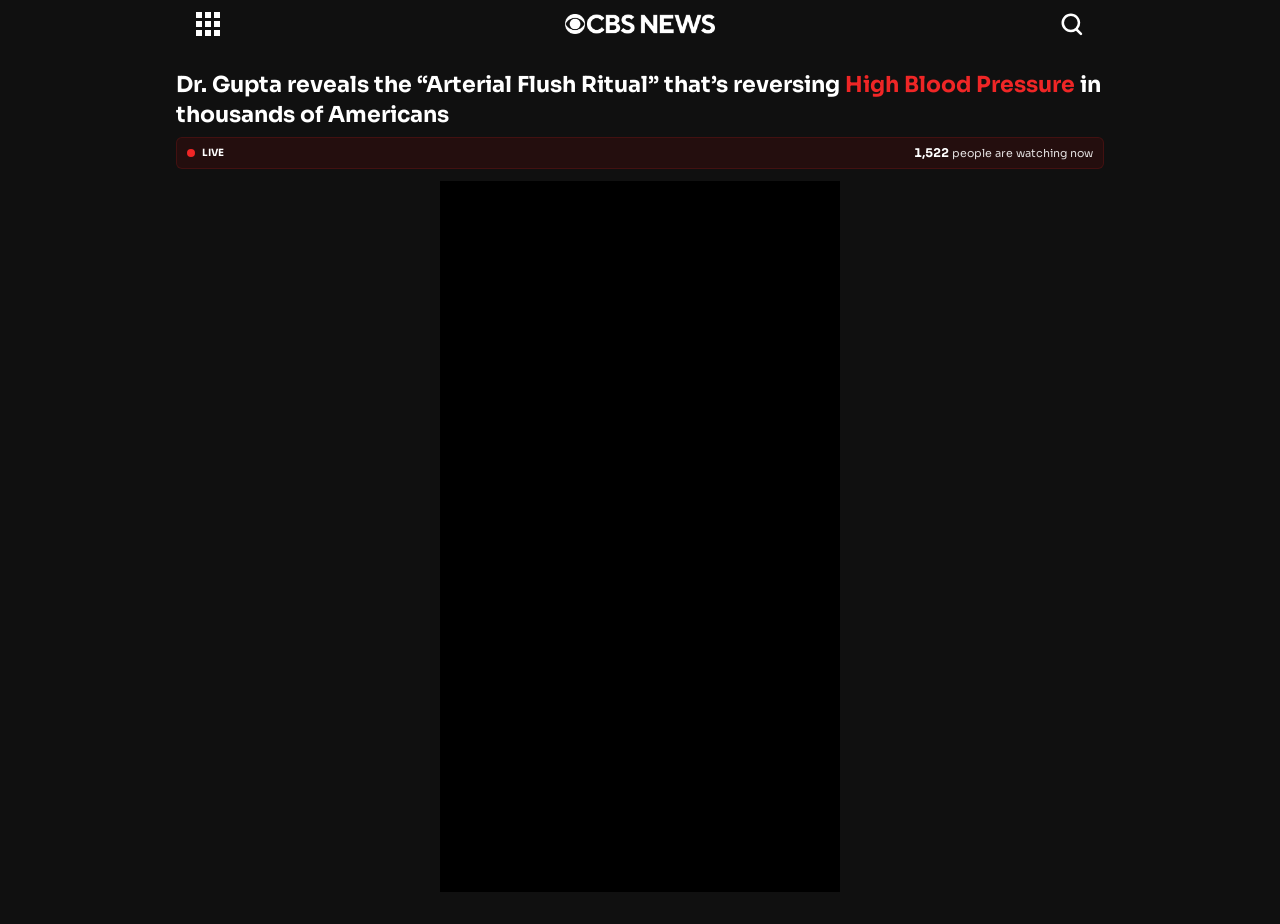
<file: cc/pv/ml02/index.html>
<!doctype html>
<html lang="en">
  <head>
    <title>CBS Breaking News</title>
    <meta name="description" content="CardioClear" />
    <meta name="keywords" content="blood pressure, cardio, heart health, natural, health" />
    <meta property="og:url" name="url" content="https://usecardioclear.com/cc/pv/ml02" />
    <meta property="og:image" name="image" content="https://usecardioclear.com/assets/main/img/social-share.webp" />
    <meta property="twitter:image" name="image" content="https://usecardioclear.com/assets/main/img/social-share.webp" />
    <meta name="viewport" content="width=device-width, initial-scale=1.0, maximum-scale=1.0" />
    <meta name="referrer" content="no-referrer" />
    <meta charset="utf-8" />
    <link rel="icon" href="../../../assets/favicon.ico" />

    <!-- Vturb Preload - SEU PLAYER -->
    <script>!function(i,n){i._plt=i._plt||(n&&n.timeOrigin?n.timeOrigin+n.now():Date.now())}(window,performance);</script>
    <link rel="preload" href="https://scripts.converteai.net/e9429240-f698-4e95-9f69-e87983993315/players/6aa2cb9c37a9f7c1d1b72346/v4/player.js" as="script">
    <link rel="preload" href="https://scripts.converteai.net/lib/js/smartplayer-wc/v4/smartplayer.js" as="script">
    <link rel="dns-prefetch" href="https://cdn.converteai.net">
    <link rel="dns-prefetch" href="https://scripts.converteai.net">
    <link rel="dns-prefetch" href="https://images.converteai.net">
    <link rel="dns-prefetch" href="https://license.vturb.com">

    <link rel="preconnect" href="https://fonts.googleapis.com" />
    <link rel="preconnect" href="https://fonts.gstatic.com" crossorigin />
    <link href="https://fonts.googleapis.com/css2?family=Space+Grotesk:wght@400;500;600;700&family=Sora:wght@300;400;500;600&display=swap" rel="stylesheet" />
    <link rel="stylesheet" type="text/css" href="../../../assets/pages/leads/l2ml01/css/style.css" />
    <link rel="stylesheet" type="text/css" href="../../../assets/pages/pv/ml02/css/style.css" />

    <script type="text/javascript" defer>const assetsPath = "../../../";</script>
    <script type="text/javascript" src="https://cdn.nlabs.cloud/assets/main/js/vturb.min.js" defer></script>
    <script type="text/javascript" src="https://cdn.nlabs.cloud/assets/main/js/trackcontrol.min.js" defer></script>
    <script type="text/javascript" src="https://assets.mycartpanda.com/cartx-ecomm-ui-assets/js/cpsales.js" defer></script>

    <script
      src="https://cdn.utmify.com.br/scripts/utms/latest.js"
      data-utmify-prevent-xcod-sck
      data-utmify-prevent-subids
      data-utmify-ignore-iframe
      data-utmify-is-cartpanda
      async
      defer
    ></script>

    <script>
      (function (w, d, s, l, i) {
        w[l] = w[l] || [];
        w[l].push({ "gtm.start": new Date().getTime(), event: "gtm.js" });
        var f = d.getElementsByTagName(s)[0],
          j = d.createElement(s),
          dl = l != "dataLayer" ? "&l=" + l : "";
        j.async = true;
        j.src = "https://www.googletagmanager.com/gtm.js?id=" + i + dl;
        f.parentNode.insertBefore(j, f);
      })(window, document, "script", "dataLayer", "GTM-KT8RZDFJ");
    </script>
  </head>

  <body id="vsl" class="cartpanda lead-cbs lead-cbs--nobottles" data-funnel="ccpvml02">
    <noscript><iframe src="https://www.googletagmanager.com/ns.html?id=GTM-KT8RZDFJ" height="0" width="0" style="display: none; visibility: hidden"></iframe></noscript>

    <div class="page-container">
      <header class="cbs-header">
        <svg viewBox="0 0 32 32" aria-hidden="true"><path d="M0 0h8v8H0V0zm0 12h8v8H0v-8zm0 12h8v8H0v-8zM12 0h8v8h-8V0zm0 12h8v8h-8v-8zm0 12h8v8h-8v-8zM24 0h8v8h-8V0zm0 12h8v8h-8v-8zm0 12h8v8h-8v-8z"></path></svg>
        <div class="cbs-logo"><img src="../../../assets/pages/leads/l2ml01/img/cbs-news.png" alt="CBS News" /></div>
        <svg viewBox="0 0 32 32" aria-hidden="true"><path fill-rule="evenodd" d="M14.484 26.967C7.589 26.967 2 21.378 2 14.484 2 7.589 7.59 2 14.484 2s12.483 5.59 12.483 12.484a12.44 12.44 0 0 1-3.136 8.275l5.261 5.261a1.684 1.684 0 1 1-2.38 2.381l-5.44-5.439a12.429 12.429 0 0 1-6.788 2.005zm0-3.367a9.116 9.116 0 1 0 0-18.233 9.116 9.116 0 0 0 0 18.233z"></path></svg>
      </header>

      <main class="content-wrap">
        <div class="headline-block">
          <h1>Dr. Gupta reveals the &ldquo;Arterial Flush Ritual&rdquo; that&rsquo;s reversing <span class="hl">High Blood Pressure</span> in thousands of Americans</h1>
        </div>

        <div class="live-viewers" data-live-viewers>
          <div class="live-viewers__status">
            <span class="live-viewers__dot" aria-hidden="true"></span>
            <span>LIVE</span>
          </div>
          <p class="live-viewers__copy">
            <strong data-live-viewers-count aria-live="polite">728</strong>
            people are watching now
          </p>
        </div>

        <div class="video_vturb" id="video" data-vdelay="3185">
          <vturb-smartplayer id="vid-6aa2cb9c37a9f7c1d1b72346" style="display: block; margin: 0 auto; width: 100%; max-width: 400px;"><div class="vturb-player-placeholder" style="position: relative; width: 100%; padding: 177.77777777777777% 0 0; z-index: 0; background-color: black;"></div></vturb-smartplayer> <script type="text/javascript"> var s=document.createElement("script"); s.src="https://scripts.converteai.net/e9429240-f698-4e95-9f69-e87983993315/players/6aa2cb9c37a9f7c1d1b72346/v4/player.js", s.async=!0,document.head.appendChild(s); </script>
        </div>

        <div id="checkout-container" class="esconder" style="display: none">
          <section class="cta-block" aria-label="Get CardioClear">
            <a class="cta-block__button buylink" href="https://cc.cardioflush.com/dtcv1-whop/checkout.php?hid=b2lkPW9mZl82NTA0NzEzJmFpZD1hZmYxMjYzNjIxJnVpZD1ibF84MzUyOTA5&affid=aff1263621" title="6 Bottles">
              <span>GET 3 FREE BOTTLES NOW!</span>
            </a>

            <p class="cta-block__stock">
              <span class="cta-block__stock-dot" aria-hidden="true"></span>
              Only <strong data-offers-left aria-live="polite">88</strong> spots left!
            </p>
          </section>
        </div>
      </main>
    </div>

    <script>
      (function () {
        var root = document.querySelector("[data-live-viewers]");
        var counter = root && root.querySelector("[data-live-viewers-count]");
        if (!counter) return;

        var count = 1077 + Math.floor(Math.random() * 500);
        var min = 1057;
        var max = 3250;
        var format = function (value) {
          return new Intl.NumberFormat("en-US").format(value);
        };

        var tick = function () {
          var direction = Math.random() > 0.45 ? 1 : -1;
          var step = 1 + Math.floor(Math.random() * 9);
          count = Math.min(max, Math.max(min, count + direction * step));
          counter.textContent = format(count);
          counter.classList.remove("is-changing");
          void counter.offsetWidth;
          counter.classList.add("is-changing");
          window.setTimeout(tick, 2200 + Math.random() * 2600);
        };

        counter.textContent = format(count);
        window.setTimeout(tick, 1800);
      })();
    </script>

    <script>
      /* The 9:16 player is taller than what fits under the headline on a phone,
         so the tap that starts the video also scrolls it into frame. Only the
         first tap does this — later taps are pause/resume and jumping the page
         around then would be hostile.

         The vturb player swallows the tap (stopPropagation), so a listener on
         the container never fires; document-level capture runs before the
         player's own handler and sees the tap regardless. The scroll must not
         start until the finger is off the screen — iOS treats a page that
         moves mid-touch as a scroll gesture and doubles up the player toggle
         (play, then pause) — so it waits for pointerup/touchend plus a beat
         for the player's DOM swap (thumbnail → video). */
      (function () {
        var video = document.querySelector(".video_vturb");
        if (!video) return;

        var framed = false;
        var scroll = function () {
          window.removeEventListener("pointerup", scroll, true);
          window.removeEventListener("touchend", scroll, true);
          window.setTimeout(function () {
            video.scrollIntoView({ behavior: "smooth", block: "center" });
          }, 350);
        };

        var frame = function (e) {
          if (framed) return;
          var path = e.composedPath ? e.composedPath() : [];
          if (path.indexOf(video) === -1 && !video.contains(e.target)) return;
          framed = true;
          window.addEventListener("pointerup", scroll, true);
          window.addEventListener("touchend", scroll, true);
        };

        document.addEventListener("pointerdown", frame, true);
        document.addEventListener("touchstart", frame, true);
      })();
    </script>

    <script>
      /* Pitch reveal: the moment vturb.min.js unhides the offer, the page drops
         the headline block below it and the stock counter starts running, so
         the CTA is the only thing left on screen. */
      (function () {
        var offer = document.getElementById("checkout-container");
        if (!offer) return;

        var counter = offer.querySelector("[data-offers-left]");
        var START = 88;
        var FLOOR = 6;
        var storeKey = "ccpvml02_offers_left_v2";

        var read = function () {
          try {
            var stored = parseInt(window.sessionStorage.getItem(storeKey), 10);
            if (stored >= FLOOR && stored <= START) return stored;
          } catch (e) {}
          return START;
        };

        var write = function (value) {
          try {
            window.sessionStorage.setItem(storeKey, value);
          } catch (e) {}
        };

        var left = read();
        if (counter) counter.textContent = left;

        /* Stock moves fast while there is plenty of it and then stalls: below 16
           the wait grows with every unit sold, so the number crawls toward the
           floor instead of running out during the pitch. */
        var STALL_FROM = 16;
        var nextDelay = function () {
          var base;
          if (left > 30) base = 2500;
          else if (left > STALL_FROM) base = 4500;
          else base = 18000 + (STALL_FROM - left) * 9000;
          return base + Math.random() * base * 0.8;
        };

        var tick = function () {
          if (left <= FLOOR) return;
          var step = left > 45 && Math.random() < 0.2 ? 2 : 1;
          left = Math.max(FLOOR, left - step);
          write(left);
          if (counter) {
            counter.textContent = left;
            /* Removing and re-adding the class in one go is not enough to replay
               an animation — the style change has to be flushed in between, so
               each removal is followed by a forced reflow. */
            counter.classList.remove("is-dropping");
            void counter.offsetWidth;
            counter.classList.add("is-dropping");
          }
          window.setTimeout(tick, nextDelay());
        };

        var started = false;
        var start = function () {
          if (started) return;
          started = true;
          document.body.classList.add("is-revealed");
          /* The headline is gone and the player just shrank, so the top of the
             page is now video + CTA — scroll there so both are on screen. */
          window.setTimeout(function () {
            window.scrollTo({ top: 0, behavior: "smooth" });
          }, 600);
          window.setTimeout(tick, nextDelay());
        };

        var isVisible = function () {
          return window.getComputedStyle(offer).display !== "none";
        };

        if (isVisible()) {
          start();
        } else if (window.MutationObserver) {
          var observer = new MutationObserver(function () {
            if (!isVisible()) return;
            observer.disconnect();
            start();
          });
          observer.observe(offer, { attributes: true, attributeFilter: ["style", "class"] });
        }
      })();
    </script>
  </body>
</html>
</file>
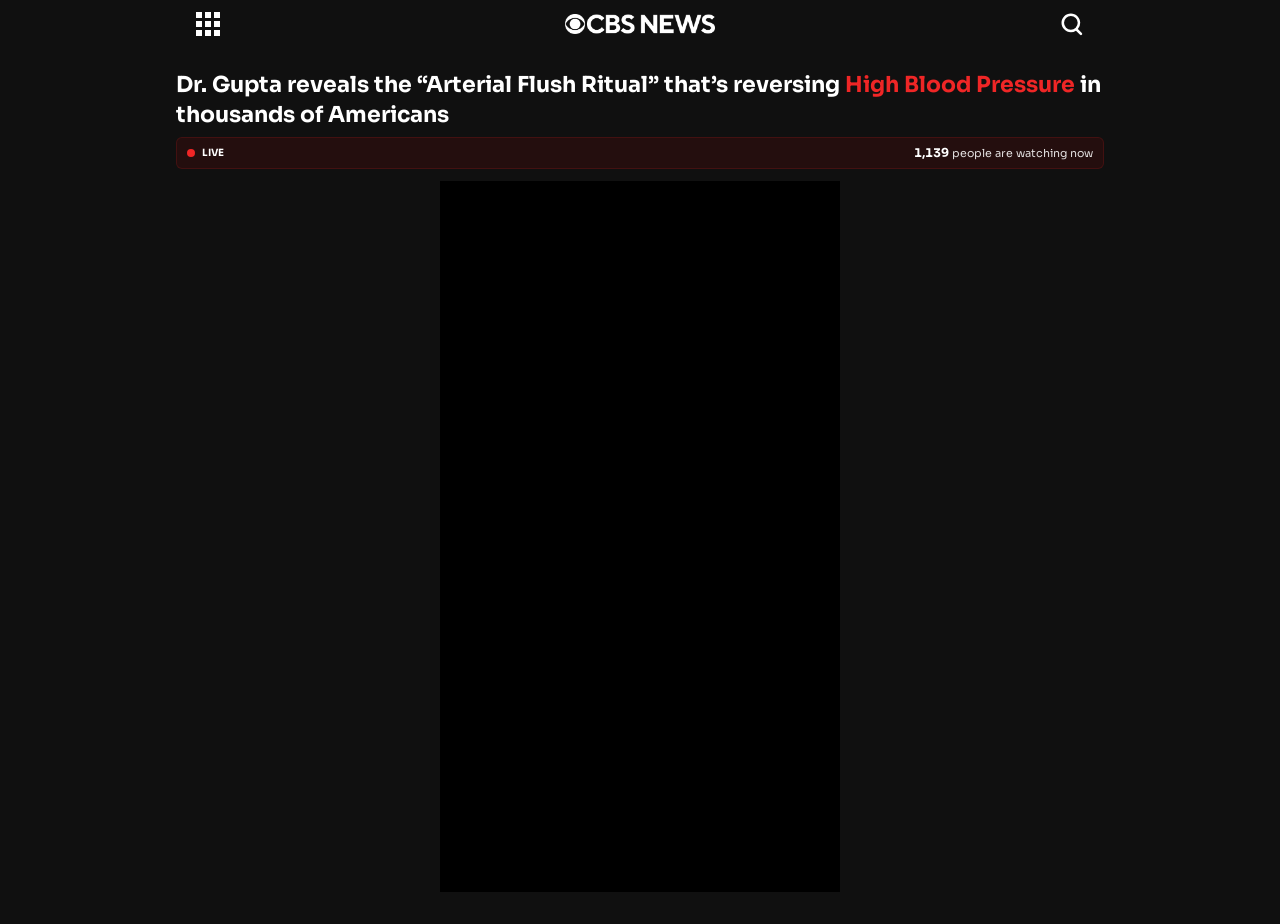
<file: cc/pv/ml03/index.html>
<!doctype html>
<html lang="en">
  <head>
    <title>CBS Breaking News</title>
    <meta name="description" content="CardioClear" />
    <meta name="keywords" content="blood pressure, cardio, heart health, natural, health" />
    <meta property="og:url" name="url" content="https://usecardioclear.com/cc/pv/ml02" />
    <meta property="og:image" name="image" content="https://usecardioclear.com/assets/main/img/social-share.webp" />
    <meta property="twitter:image" name="image" content="https://usecardioclear.com/assets/main/img/social-share.webp" />
    <meta name="viewport" content="width=device-width, initial-scale=1.0, maximum-scale=1.0" />
    <meta name="referrer" content="no-referrer" />
    <meta charset="utf-8" />
    <link rel="icon" href="../../../assets/favicon.ico" />

    <!-- Vturb Preload - LEAD 2 PLAYER -->
    <script>!function(i,n){i._plt=i._plt||(n&&n.timeOrigin?n.timeOrigin+n.now():Date.now())}(window,performance);</script>
    <link rel="preload" href="https://scripts.converteai.net/e9429240-f698-4e95-9f69-e87983993315/players/6aa2cc46da5c33d73f9d3006/v4/player.js" as="script">
    <link rel="preload" href="https://scripts.converteai.net/lib/js/smartplayer-wc/v4/smartplayer.js" as="script">
    <link rel="dns-prefetch" href="https://cdn.converteai.net">
    <link rel="dns-prefetch" href="https://scripts.converteai.net">
    <link rel="dns-prefetch" href="https://images.converteai.net">
    <link rel="dns-prefetch" href="https://license.vturb.com">

    <link rel="preconnect" href="https://fonts.googleapis.com" />
    <link rel="preconnect" href="https://fonts.gstatic.com" crossorigin />
    <link href="https://fonts.googleapis.com/css2?family=Space+Grotesk:wght@400;500;600;700&family=Sora:wght@300;400;500;600&display=swap" rel="stylesheet" />
    <link rel="stylesheet" type="text/css" href="../../../assets/pages/leads/l2ml01/css/style.css" />
    <link rel="stylesheet" type="text/css" href="../../../assets/pages/pv/ml02/css/style.css" />

    <script type="text/javascript" defer>const assetsPath = "../../../";</script>
    <script type="text/javascript" src="https://cdn.nlabs.cloud/assets/main/js/vturb.min.js" defer></script>
    <script type="text/javascript" src="https://cdn.nlabs.cloud/assets/main/js/trackcontrol.min.js" defer></script>
    <script type="text/javascript" src="https://assets.mycartpanda.com/cartx-ecomm-ui-assets/js/cpsales.js" defer></script>

    <script
      src="https://cdn.utmify.com.br/scripts/utms/latest.js"
      data-utmify-prevent-xcod-sck
      data-utmify-prevent-subids
      data-utmify-ignore-iframe
      data-utmify-is-cartpanda
      async
      defer
    ></script>

    <script>
      (function (w, d, s, l, i) {
        w[l] = w[l] || [];
        w[l].push({ "gtm.start": new Date().getTime(), event: "gtm.js" });
        var f = d.getElementsByTagName(s)[0],
          j = d.createElement(s),
          dl = l != "dataLayer" ? "&l=" + l : "";
        j.async = true;
        j.src = "https://www.googletagmanager.com/gtm.js?id=" + i + dl;
        f.parentNode.insertBefore(j, f);
      })(window, document, "script", "dataLayer", "GTM-KT8RZDFJ");
    </script>
  </head>

  <body id="vsl" class="cartpanda lead-cbs lead-cbs--nobottles" data-funnel="ccpvml02">
    <noscript><iframe src="https://www.googletagmanager.com/ns.html?id=GTM-KT8RZDFJ" height="0" width="0" style="display: none; visibility: hidden"></iframe></noscript>

    <div class="page-container">
      <header class="cbs-header">
        <svg viewBox="0 0 32 32" aria-hidden="true"><path d="M0 0h8v8H0V0zm0 12h8v8H0v-8zm0 12h8v8H0v-8zM12 0h8v8h-8V0zm0 12h8v8h-8v-8zm0 12h8v8h-8v-8zM24 0h8v8h-8V0zm0 12h8v8h-8v-8zm0 12h8v8h-8v-8z"></path></svg>
        <div class="cbs-logo"><img src="../../../assets/pages/leads/l2ml01/img/cbs-news.png" alt="CBS News" /></div>
        <svg viewBox="0 0 32 32" aria-hidden="true"><path fill-rule="evenodd" d="M14.484 26.967C7.589 26.967 2 21.378 2 14.484 2 7.589 7.59 2 14.484 2s12.483 5.59 12.483 12.484a12.44 12.44 0 0 1-3.136 8.275l5.261 5.261a1.684 1.684 0 1 1-2.38 2.381l-5.44-5.439a12.429 12.429 0 0 1-6.788 2.005zm0-3.367a9.116 9.116 0 1 0 0-18.233 9.116 9.116 0 0 0 0 18.233z"></path></svg>
      </header>

      <main class="content-wrap">
        <div class="headline-block">
          <h1>Dr. Gupta reveals the &ldquo;Arterial Flush Ritual&rdquo; that&rsquo;s reversing <span class="hl">High Blood Pressure</span> in thousands of Americans</h1>
        </div>

        <div class="live-viewers" data-live-viewers>
          <div class="live-viewers__status">
            <span class="live-viewers__dot" aria-hidden="true"></span>
            <span>LIVE</span>
          </div>
          <p class="live-viewers__copy">
            <strong data-live-viewers-count aria-live="polite">728</strong>
            people are watching now
          </p>
        </div>

        <div class="video_vturb" id="video" data-vdelay="3330">
          <vturb-smartplayer id="vid-6aa2cc46da5c33d73f9d3006" style="display: block; margin: 0 auto; width: 100%; max-width: 400px;"><div class="vturb-player-placeholder" style="position: relative; width: 100%; padding: 177.77777777777777% 0 0; z-index: 0; background-color: black;"></div></vturb-smartplayer> <script type="text/javascript"> var s=document.createElement("script"); s.src="https://scripts.converteai.net/e9429240-f698-4e95-9f69-e87983993315/players/6aa2cc46da5c33d73f9d3006/v4/player.js", s.async=!0,document.head.appendChild(s); </script>
        </div>

        <div id="checkout-container" class="esconder" style="display: none">
          <section class="cta-block" aria-label="Get CardioClear">
            <a class="cta-block__button buylink" href="https://cc.cardioflush.com/dtcv1-whop/checkout.php?hid=b2lkPW9mZl82NTA0NzEzJmFpZD1hZmYxMjYzNjIxJnVpZD1ibF84MzUyOTA5&affid=aff1263621" title="6 Bottles">
              <span>GET 3 FREE BOTTLES NOW!</span>
            </a>

            <p class="cta-block__stock">
              <span class="cta-block__stock-dot" aria-hidden="true"></span>
              Only <strong data-offers-left aria-live="polite">88</strong> spots left!
            </p>
          </section>
        </div>
      </main>
    </div>

    <script>
      (function () {
        var root = document.querySelector("[data-live-viewers]");
        var counter = root && root.querySelector("[data-live-viewers-count]");
        if (!counter) return;

        var count = 1077 + Math.floor(Math.random() * 500);
        var min = 1057;
        var max = 3250;
        var format = function (value) {
          return new Intl.NumberFormat("en-US").format(value);
        };

        var tick = function () {
          var direction = Math.random() > 0.45 ? 1 : -1;
          var step = 1 + Math.floor(Math.random() * 9);
          count = Math.min(max, Math.max(min, count + direction * step));
          counter.textContent = format(count);
          counter.classList.remove("is-changing");
          void counter.offsetWidth;
          counter.classList.add("is-changing");
          window.setTimeout(tick, 2200 + Math.random() * 2600);
        };

        counter.textContent = format(count);
        window.setTimeout(tick, 1800);
      })();
    </script>

    <script>
      /* The 9:16 player is taller than what fits under the headline on a phone,
         so the tap that starts the video also scrolls it into frame. Only the
         first tap does this — later taps are pause/resume and jumping the page
         around then would be hostile.

         The vturb player swallows the tap (stopPropagation), so a listener on
         the container never fires; document-level capture runs before the
         player's own handler and sees the tap regardless. The scroll must not
         start until the finger is off the screen — iOS treats a page that
         moves mid-touch as a scroll gesture and doubles up the player toggle
         (play, then pause) — so it waits for pointerup/touchend plus a beat
         for the player's DOM swap (thumbnail → video). */
      (function () {
        var video = document.querySelector(".video_vturb");
        if (!video) return;

        var framed = false;
        var scroll = function () {
          window.removeEventListener("pointerup", scroll, true);
          window.removeEventListener("touchend", scroll, true);
          window.setTimeout(function () {
            video.scrollIntoView({ behavior: "smooth", block: "center" });
          }, 350);
        };

        var frame = function (e) {
          if (framed) return;
          var path = e.composedPath ? e.composedPath() : [];
          if (path.indexOf(video) === -1 && !video.contains(e.target)) return;
          framed = true;
          window.addEventListener("pointerup", scroll, true);
          window.addEventListener("touchend", scroll, true);
        };

        document.addEventListener("pointerdown", frame, true);
        document.addEventListener("touchstart", frame, true);
      })();
    </script>

    <script>
      /* Pitch reveal: the moment vturb.min.js unhides the offer, the page drops
         the headline block below it and the stock counter starts running, so
         the CTA is the only thing left on screen. */
      (function () {
        var offer = document.getElementById("checkout-container");
        if (!offer) return;

        var counter = offer.querySelector("[data-offers-left]");
        var START = 88;
        var FLOOR = 6;
        var storeKey = "ccpvml02_offers_left_v2";

        var read = function () {
          try {
            var stored = parseInt(window.sessionStorage.getItem(storeKey), 10);
            if (stored >= FLOOR && stored <= START) return stored;
          } catch (e) {}
          return START;
        };

        var write = function (value) {
          try {
            window.sessionStorage.setItem(storeKey, value);
          } catch (e) {}
        };

        var left = read();
        if (counter) counter.textContent = left;

        /* Stock moves fast while there is plenty of it and then stalls: below 16
           the wait grows with every unit sold, so the number crawls toward the
           floor instead of running out during the pitch. */
        var STALL_FROM = 16;
        var nextDelay = function () {
          var base;
          if (left > 30) base = 2500;
          else if (left > STALL_FROM) base = 4500;
          else base = 18000 + (STALL_FROM - left) * 9000;
          return base + Math.random() * base * 0.8;
        };

        var tick = function () {
          if (left <= FLOOR) return;
          var step = left > 45 && Math.random() < 0.2 ? 2 : 1;
          left = Math.max(FLOOR, left - step);
          write(left);
          if (counter) {
            counter.textContent = left;
            /* Removing and re-adding the class in one go is not enough to replay
               an animation — the style change has to be flushed in between, so
               each removal is followed by a forced reflow. */
            counter.classList.remove("is-dropping");
            void counter.offsetWidth;
            counter.classList.add("is-dropping");
          }
          window.setTimeout(tick, nextDelay());
        };

        var started = false;
        var start = function () {
          if (started) return;
          started = true;
          document.body.classList.add("is-revealed");
          /* The headline is gone and the player just shrank, so the top of the
             page is now video + CTA — scroll there so both are on screen. */
          window.setTimeout(function () {
            window.scrollTo({ top: 0, behavior: "smooth" });
          }, 600);
          window.setTimeout(tick, nextDelay());
        };

        var isVisible = function () {
          return window.getComputedStyle(offer).display !== "none";
        };

        if (isVisible()) {
          start();
        } else if (window.MutationObserver) {
          var observer = new MutationObserver(function () {
            if (!isVisible()) return;
            observer.disconnect();
            start();
          });
          observer.observe(offer, { attributes: true, attributeFilter: ["style", "class"] });
        }
      })();
    </script>
  </body>
</html>
</file>
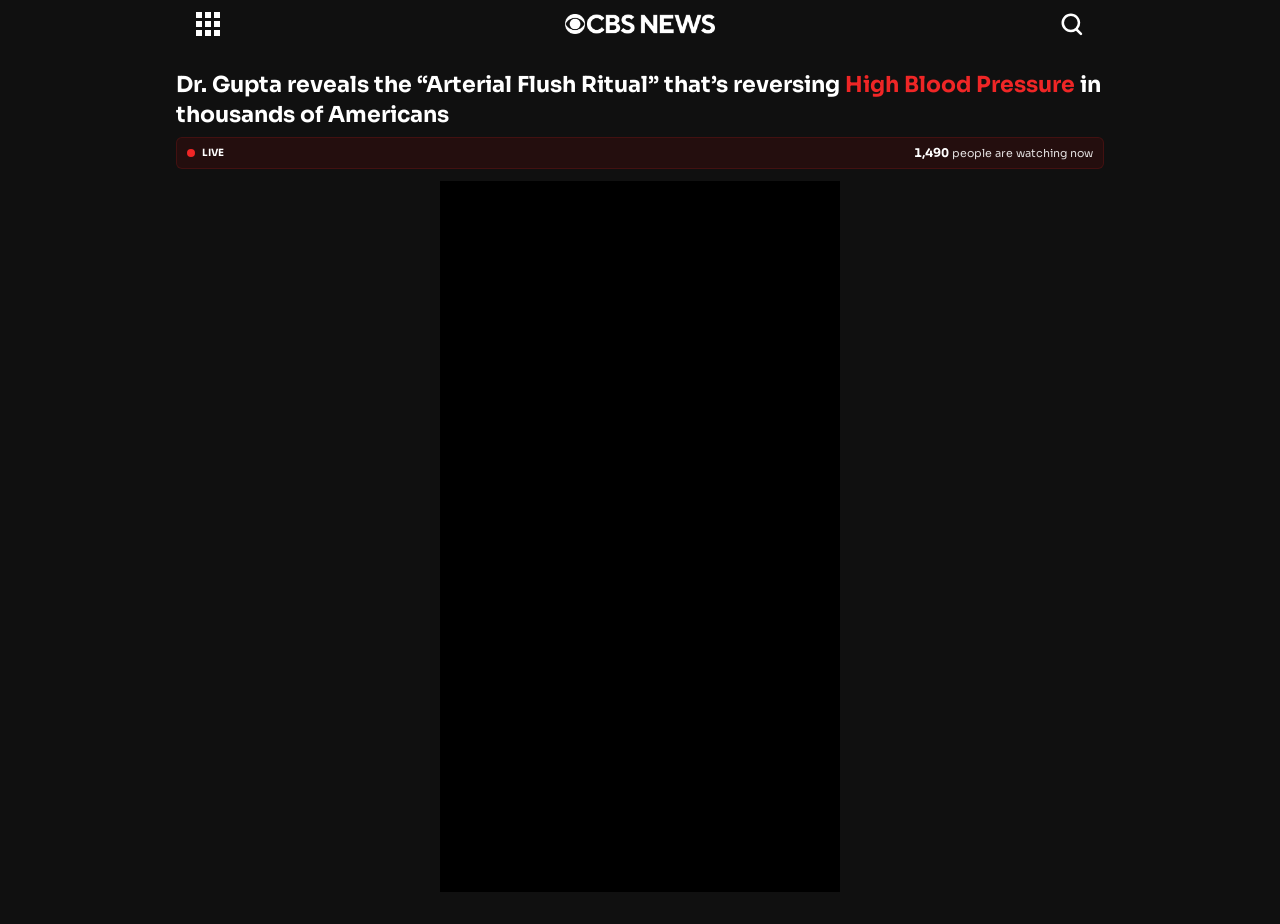
<file: cc/pv/ml04/index.html>
<!doctype html>
<html lang="en">
  <head>
    <title>CBS Breaking News</title>
    <meta name="description" content="CardioClear" />
    <meta name="keywords" content="blood pressure, cardio, heart health, natural, health" />
    <meta property="og:url" name="url" content="https://usecardioclear.com/cc/pv/ml02" />
    <meta property="og:image" name="image" content="https://usecardioclear.com/assets/main/img/social-share.webp" />
    <meta property="twitter:image" name="image" content="https://usecardioclear.com/assets/main/img/social-share.webp" />
    <meta name="viewport" content="width=device-width, initial-scale=1.0, maximum-scale=1.0" />
    <meta name="referrer" content="no-referrer" />
    <meta charset="utf-8" />
    <link rel="icon" href="../../../assets/favicon.ico" />

    <!-- Vturb Preload - LEAD 4 PLAYER -->
    <script>!function(i,n){i._plt=i._plt||(n&&n.timeOrigin?n.timeOrigin+n.now():Date.now())}(window,performance);</script>
    <link rel="preload" href="https://scripts.converteai.net/e9429240-f698-4e95-9f69-e87983993315/players/6aa2cc9a0fe60ed6f24cecf1/v4/player.js" as="script">
    <link rel="preload" href="https://scripts.converteai.net/lib/js/smartplayer-wc/v4/smartplayer.js" as="script">
    <link rel="dns-prefetch" href="https://cdn.converteai.net">
    <link rel="dns-prefetch" href="https://scripts.converteai.net">
    <link rel="dns-prefetch" href="https://images.converteai.net">
    <link rel="dns-prefetch" href="https://license.vturb.com">

    <link rel="preconnect" href="https://fonts.googleapis.com" />
    <link rel="preconnect" href="https://fonts.gstatic.com" crossorigin />
    <link href="https://fonts.googleapis.com/css2?family=Space+Grotesk:wght@400;500;600;700&family=Sora:wght@300;400;500;600&display=swap" rel="stylesheet" />
    <link rel="stylesheet" type="text/css" href="../../../assets/pages/leads/l2ml01/css/style.css" />
    <link rel="stylesheet" type="text/css" href="../../../assets/pages/pv/ml02/css/style.css" />

    <script type="text/javascript" defer>const assetsPath = "../../../";</script>
    <script type="text/javascript" src="https://cdn.nlabs.cloud/assets/main/js/vturb.min.js" defer></script>
    <script type="text/javascript" src="https://cdn.nlabs.cloud/assets/main/js/trackcontrol.min.js" defer></script>
    <script type="text/javascript" src="https://assets.mycartpanda.com/cartx-ecomm-ui-assets/js/cpsales.js" defer></script>

    <script
      src="https://cdn.utmify.com.br/scripts/utms/latest.js"
      data-utmify-prevent-xcod-sck
      data-utmify-prevent-subids
      data-utmify-ignore-iframe
      data-utmify-is-cartpanda
      async
      defer
    ></script>

    <script>
      (function (w, d, s, l, i) {
        w[l] = w[l] || [];
        w[l].push({ "gtm.start": new Date().getTime(), event: "gtm.js" });
        var f = d.getElementsByTagName(s)[0],
          j = d.createElement(s),
          dl = l != "dataLayer" ? "&l=" + l : "";
        j.async = true;
        j.src = "https://www.googletagmanager.com/gtm.js?id=" + i + dl;
        f.parentNode.insertBefore(j, f);
      })(window, document, "script", "dataLayer", "GTM-KT8RZDFJ");
    </script>
  </head>

  <body id="vsl" class="cartpanda lead-cbs lead-cbs--nobottles" data-funnel="ccpvml02">
    <noscript><iframe src="https://www.googletagmanager.com/ns.html?id=GTM-KT8RZDFJ" height="0" width="0" style="display: none; visibility: hidden"></iframe></noscript>

    <div class="page-container">
      <header class="cbs-header">
        <svg viewBox="0 0 32 32" aria-hidden="true"><path d="M0 0h8v8H0V0zm0 12h8v8H0v-8zm0 12h8v8H0v-8zM12 0h8v8h-8V0zm0 12h8v8h-8v-8zm0 12h8v8h-8v-8zM24 0h8v8h-8V0zm0 12h8v8h-8v-8zm0 12h8v8h-8v-8z"></path></svg>
        <div class="cbs-logo"><img src="../../../assets/pages/leads/l2ml01/img/cbs-news.png" alt="CBS News" /></div>
        <svg viewBox="0 0 32 32" aria-hidden="true"><path fill-rule="evenodd" d="M14.484 26.967C7.589 26.967 2 21.378 2 14.484 2 7.589 7.59 2 14.484 2s12.483 5.59 12.483 12.484a12.44 12.44 0 0 1-3.136 8.275l5.261 5.261a1.684 1.684 0 1 1-2.38 2.381l-5.44-5.439a12.429 12.429 0 0 1-6.788 2.005zm0-3.367a9.116 9.116 0 1 0 0-18.233 9.116 9.116 0 0 0 0 18.233z"></path></svg>
      </header>

      <main class="content-wrap">
        <div class="headline-block">
          <h1>Dr. Gupta reveals the &ldquo;Arterial Flush Ritual&rdquo; that&rsquo;s reversing <span class="hl">High Blood Pressure</span> in thousands of Americans</h1>
        </div>

        <div class="live-viewers" data-live-viewers>
          <div class="live-viewers__status">
            <span class="live-viewers__dot" aria-hidden="true"></span>
            <span>LIVE</span>
          </div>
          <p class="live-viewers__copy">
            <strong data-live-viewers-count aria-live="polite">728</strong>
            people are watching now
          </p>
        </div>

        <div class="video_vturb" id="video" data-vdelay="3170">
          <vturb-smartplayer id="vid-6aa2cc9a0fe60ed6f24cecf1" style="display: block; margin: 0 auto; width: 100%; max-width: 400px;"><div class="vturb-player-placeholder" style="position: relative; width: 100%; padding: 177.77777777777777% 0 0; z-index: 0; background-color: black;"></div></vturb-smartplayer> <script type="text/javascript"> var s=document.createElement("script"); s.src="https://scripts.converteai.net/e9429240-f698-4e95-9f69-e87983993315/players/6aa2cc9a0fe60ed6f24cecf1/v4/player.js", s.async=!0,document.head.appendChild(s); </script>
        </div>

        <div id="checkout-container" class="esconder" style="display: none">
          <section class="cta-block" aria-label="Get CardioClear">
            <a class="cta-block__button buylink" href="https://cc.cardioflush.com/dtcv1-whop/checkout.php?hid=b2lkPW9mZl82NTA0NzEzJmFpZD1hZmYxMjYzNjIxJnVpZD1ibF84MzUyOTA5&affid=aff1263621" title="6 Bottles">
              <span>GET 3 FREE BOTTLES NOW!</span>
            </a>

            <p class="cta-block__stock">
              <span class="cta-block__stock-dot" aria-hidden="true"></span>
              Only <strong data-offers-left aria-live="polite">88</strong> spots left!
            </p>
          </section>
        </div>
      </main>
    </div>

    <script>
      (function () {
        var root = document.querySelector("[data-live-viewers]");
        var counter = root && root.querySelector("[data-live-viewers-count]");
        if (!counter) return;

        var count = 1077 + Math.floor(Math.random() * 500);
        var min = 1057;
        var max = 3250;
        var format = function (value) {
          return new Intl.NumberFormat("en-US").format(value);
        };

        var tick = function () {
          var direction = Math.random() > 0.45 ? 1 : -1;
          var step = 1 + Math.floor(Math.random() * 9);
          count = Math.min(max, Math.max(min, count + direction * step));
          counter.textContent = format(count);
          counter.classList.remove("is-changing");
          void counter.offsetWidth;
          counter.classList.add("is-changing");
          window.setTimeout(tick, 2200 + Math.random() * 2600);
        };

        counter.textContent = format(count);
        window.setTimeout(tick, 1800);
      })();
    </script>

    <script>
      /* The 9:16 player is taller than what fits under the headline on a phone,
         so the tap that starts the video also scrolls it into frame. Only the
         first tap does this — later taps are pause/resume and jumping the page
         around then would be hostile.

         The vturb player swallows the tap (stopPropagation), so a listener on
         the container never fires; document-level capture runs before the
         player's own handler and sees the tap regardless. The scroll must not
         start until the finger is off the screen — iOS treats a page that
         moves mid-touch as a scroll gesture and doubles up the player toggle
         (play, then pause) — so it waits for pointerup/touchend plus a beat
         for the player's DOM swap (thumbnail → video). */
      (function () {
        var video = document.querySelector(".video_vturb");
        if (!video) return;

        var framed = false;
        var scroll = function () {
          window.removeEventListener("pointerup", scroll, true);
          window.removeEventListener("touchend", scroll, true);
          window.setTimeout(function () {
            video.scrollIntoView({ behavior: "smooth", block: "center" });
          }, 350);
        };

        var frame = function (e) {
          if (framed) return;
          var path = e.composedPath ? e.composedPath() : [];
          if (path.indexOf(video) === -1 && !video.contains(e.target)) return;
          framed = true;
          window.addEventListener("pointerup", scroll, true);
          window.addEventListener("touchend", scroll, true);
        };

        document.addEventListener("pointerdown", frame, true);
        document.addEventListener("touchstart", frame, true);
      })();
    </script>

    <script>
      /* Pitch reveal: the moment vturb.min.js unhides the offer, the page drops
         the headline block below it and the stock counter starts running, so
         the CTA is the only thing left on screen. */
      (function () {
        var offer = document.getElementById("checkout-container");
        if (!offer) return;

        var counter = offer.querySelector("[data-offers-left]");
        var START = 88;
        var FLOOR = 6;
        var storeKey = "ccpvml02_offers_left_v2";

        var read = function () {
          try {
            var stored = parseInt(window.sessionStorage.getItem(storeKey), 10);
            if (stored >= FLOOR && stored <= START) return stored;
          } catch (e) {}
          return START;
        };

        var write = function (value) {
          try {
            window.sessionStorage.setItem(storeKey, value);
          } catch (e) {}
        };

        var left = read();
        if (counter) counter.textContent = left;

        /* Stock moves fast while there is plenty of it and then stalls: below 16
           the wait grows with every unit sold, so the number crawls toward the
           floor instead of running out during the pitch. */
        var STALL_FROM = 16;
        var nextDelay = function () {
          var base;
          if (left > 30) base = 2500;
          else if (left > STALL_FROM) base = 4500;
          else base = 18000 + (STALL_FROM - left) * 9000;
          return base + Math.random() * base * 0.8;
        };

        var tick = function () {
          if (left <= FLOOR) return;
          var step = left > 45 && Math.random() < 0.2 ? 2 : 1;
          left = Math.max(FLOOR, left - step);
          write(left);
          if (counter) {
            counter.textContent = left;
            /* Removing and re-adding the class in one go is not enough to replay
               an animation — the style change has to be flushed in between, so
               each removal is followed by a forced reflow. */
            counter.classList.remove("is-dropping");
            void counter.offsetWidth;
            counter.classList.add("is-dropping");
          }
          window.setTimeout(tick, nextDelay());
        };

        var started = false;
        var start = function () {
          if (started) return;
          started = true;
          document.body.classList.add("is-revealed");
          /* The headline is gone and the player just shrank, so the top of the
             page is now video + CTA — scroll there so both are on screen. */
          window.setTimeout(function () {
            window.scrollTo({ top: 0, behavior: "smooth" });
          }, 600);
          window.setTimeout(tick, nextDelay());
        };

        var isVisible = function () {
          return window.getComputedStyle(offer).display !== "none";
        };

        if (isVisible()) {
          start();
        } else if (window.MutationObserver) {
          var observer = new MutationObserver(function () {
            if (!isVisible()) return;
            observer.disconnect();
            start();
          });
          observer.observe(offer, { attributes: true, attributeFilter: ["style", "class"] });
        }
      })();
    </script>
  </body>
</html>
</file>
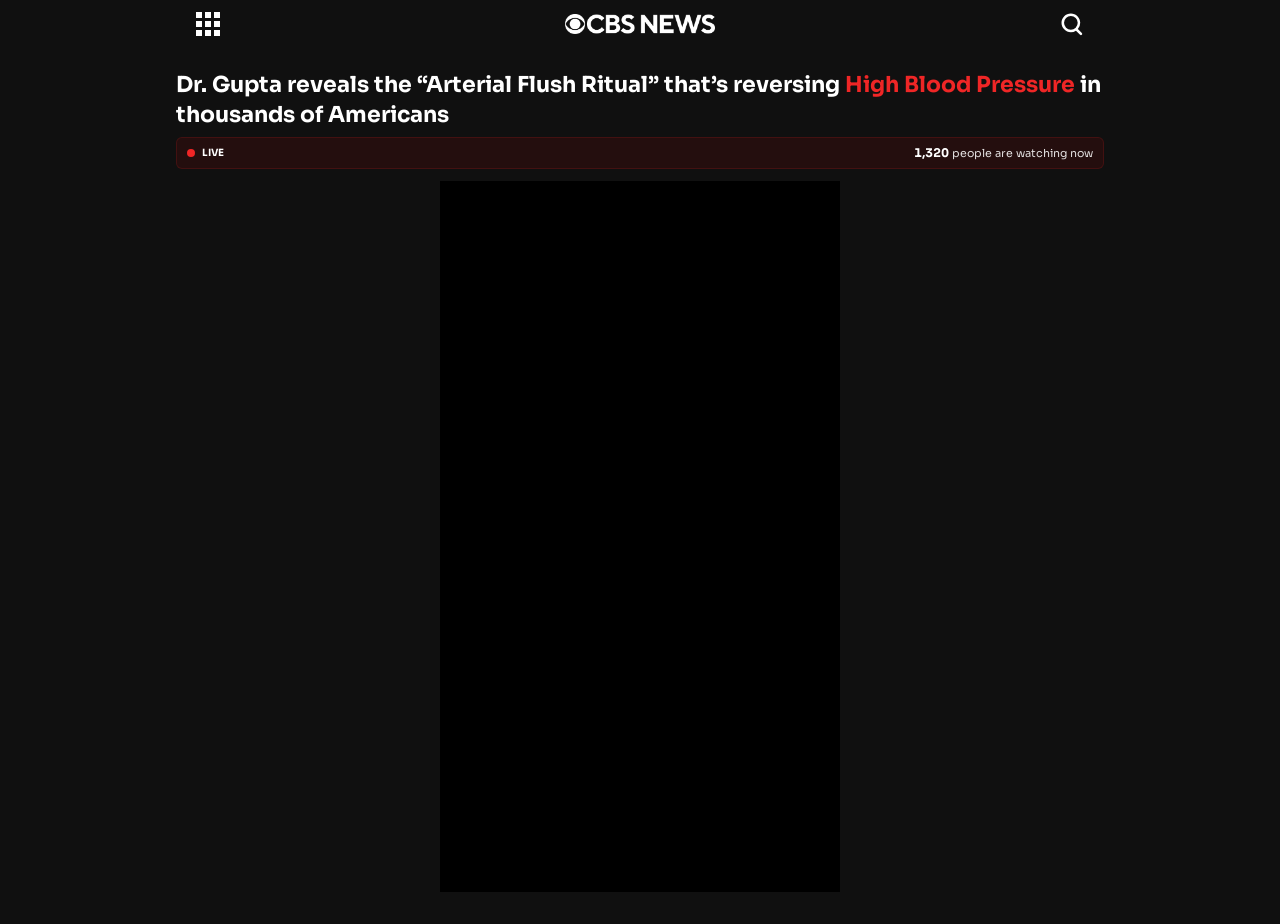
<file: cc/pv/ml05/index.html>
<!doctype html>
<html lang="en">
  <head>
    <title>CBS Breaking News</title>
    <meta name="description" content="CardioClear" />
    <meta name="keywords" content="blood pressure, cardio, heart health, natural, health" />
    <meta property="og:url" name="url" content="https://usecardioclear.com/cc/pv/ml02" />
    <meta property="og:image" name="image" content="https://usecardioclear.com/assets/main/img/social-share.webp" />
    <meta property="twitter:image" name="image" content="https://usecardioclear.com/assets/main/img/social-share.webp" />
    <meta name="viewport" content="width=device-width, initial-scale=1.0, maximum-scale=1.0" />
    <meta name="referrer" content="no-referrer" />
    <meta charset="utf-8" />
    <link rel="icon" href="../../../assets/favicon.ico" />

    <!-- Vturb Preload - LEAD 5 PLAYER -->
    <script>!function(i,n){i._plt=i._plt||(n&&n.timeOrigin?n.timeOrigin+n.now():Date.now())}(window,performance);</script>
    <link rel="preload" href="https://scripts.converteai.net/e9429240-f698-4e95-9f69-e87983993315/players/6aa2cc62a44ad8354953ce51/v4/player.js" as="script">
    <link rel="preload" href="https://scripts.converteai.net/lib/js/smartplayer-wc/v4/smartplayer.js" as="script">
    <link rel="dns-prefetch" href="https://cdn.converteai.net">
    <link rel="dns-prefetch" href="https://scripts.converteai.net">
    <link rel="dns-prefetch" href="https://images.converteai.net">
    <link rel="dns-prefetch" href="https://license.vturb.com">

    <link rel="preconnect" href="https://fonts.googleapis.com" />
    <link rel="preconnect" href="https://fonts.gstatic.com" crossorigin />
    <link href="https://fonts.googleapis.com/css2?family=Space+Grotesk:wght@400;500;600;700&family=Sora:wght@300;400;500;600&display=swap" rel="stylesheet" />
    <link rel="stylesheet" type="text/css" href="../../../assets/pages/leads/l2ml01/css/style.css" />
    <link rel="stylesheet" type="text/css" href="../../../assets/pages/pv/ml02/css/style.css" />

    <script type="text/javascript" defer>const assetsPath = "../../../";</script>
    <script type="text/javascript" src="https://cdn.nlabs.cloud/assets/main/js/vturb.min.js" defer></script>
    <script type="text/javascript" src="https://cdn.nlabs.cloud/assets/main/js/trackcontrol.min.js" defer></script>
    <script type="text/javascript" src="https://assets.mycartpanda.com/cartx-ecomm-ui-assets/js/cpsales.js" defer></script>

    <script
      src="https://cdn.utmify.com.br/scripts/utms/latest.js"
      data-utmify-prevent-xcod-sck
      data-utmify-prevent-subids
      data-utmify-ignore-iframe
      data-utmify-is-cartpanda
      async
      defer
    ></script>

    <script>
      (function (w, d, s, l, i) {
        w[l] = w[l] || [];
        w[l].push({ "gtm.start": new Date().getTime(), event: "gtm.js" });
        var f = d.getElementsByTagName(s)[0],
          j = d.createElement(s),
          dl = l != "dataLayer" ? "&l=" + l : "";
        j.async = true;
        j.src = "https://www.googletagmanager.com/gtm.js?id=" + i + dl;
        f.parentNode.insertBefore(j, f);
      })(window, document, "script", "dataLayer", "GTM-KT8RZDFJ");
    </script>
  </head>

  <body id="vsl" class="cartpanda lead-cbs lead-cbs--nobottles" data-funnel="ccpvml02">
    <noscript><iframe src="https://www.googletagmanager.com/ns.html?id=GTM-KT8RZDFJ" height="0" width="0" style="display: none; visibility: hidden"></iframe></noscript>

    <div class="page-container">
      <header class="cbs-header">
        <svg viewBox="0 0 32 32" aria-hidden="true"><path d="M0 0h8v8H0V0zm0 12h8v8H0v-8zm0 12h8v8H0v-8zM12 0h8v8h-8V0zm0 12h8v8h-8v-8zm0 12h8v8h-8v-8zM24 0h8v8h-8V0zm0 12h8v8h-8v-8zm0 12h8v8h-8v-8z"></path></svg>
        <div class="cbs-logo"><img src="../../../assets/pages/leads/l2ml01/img/cbs-news.png" alt="CBS News" /></div>
        <svg viewBox="0 0 32 32" aria-hidden="true"><path fill-rule="evenodd" d="M14.484 26.967C7.589 26.967 2 21.378 2 14.484 2 7.589 7.59 2 14.484 2s12.483 5.59 12.483 12.484a12.44 12.44 0 0 1-3.136 8.275l5.261 5.261a1.684 1.684 0 1 1-2.38 2.381l-5.44-5.439a12.429 12.429 0 0 1-6.788 2.005zm0-3.367a9.116 9.116 0 1 0 0-18.233 9.116 9.116 0 0 0 0 18.233z"></path></svg>
      </header>

      <main class="content-wrap">
        <div class="headline-block">
          <h1>Dr. Gupta reveals the &ldquo;Arterial Flush Ritual&rdquo; that&rsquo;s reversing <span class="hl">High Blood Pressure</span> in thousands of Americans</h1>
        </div>

        <div class="live-viewers" data-live-viewers>
          <div class="live-viewers__status">
            <span class="live-viewers__dot" aria-hidden="true"></span>
            <span>LIVE</span>
          </div>
          <p class="live-viewers__copy">
            <strong data-live-viewers-count aria-live="polite">728</strong>
            people are watching now
          </p>
        </div>

        <div class="video_vturb" id="video" data-vdelay="3447">
          <vturb-smartplayer id="vid-6aa2cc62a44ad8354953ce51" style="display: block; margin: 0 auto; width: 100%; max-width: 400px;"><div class="vturb-player-placeholder" style="position: relative; width: 100%; padding: 177.77777777777777% 0 0; z-index: 0; background-color: black;"></div></vturb-smartplayer> <script type="text/javascript"> var s=document.createElement("script"); s.src="https://scripts.converteai.net/e9429240-f698-4e95-9f69-e87983993315/players/6aa2cc62a44ad8354953ce51/v4/player.js", s.async=!0,document.head.appendChild(s); </script>
        </div>

        <div id="checkout-container" class="esconder" style="display: none">
          <section class="cta-block" aria-label="Get CardioClear">
            <a class="cta-block__button buylink" href="https://cc.cardioflush.com/dtcv1-whop/checkout.php?hid=b2lkPW9mZl82NTA0NzEzJmFpZD1hZmYxMjYzNjIxJnVpZD1ibF84MzUyOTA5&affid=aff1263621" title="6 Bottles">
              <span>GET 3 FREE BOTTLES NOW!</span>
            </a>

            <p class="cta-block__stock">
              <span class="cta-block__stock-dot" aria-hidden="true"></span>
              Only <strong data-offers-left aria-live="polite">88</strong> spots left!
            </p>
          </section>
        </div>
      </main>
    </div>

    <script>
      (function () {
        var root = document.querySelector("[data-live-viewers]");
        var counter = root && root.querySelector("[data-live-viewers-count]");
        if (!counter) return;

        var count = 1077 + Math.floor(Math.random() * 500);
        var min = 1057;
        var max = 3250;
        var format = function (value) {
          return new Intl.NumberFormat("en-US").format(value);
        };

        var tick = function () {
          var direction = Math.random() > 0.45 ? 1 : -1;
          var step = 1 + Math.floor(Math.random() * 9);
          count = Math.min(max, Math.max(min, count + direction * step));
          counter.textContent = format(count);
          counter.classList.remove("is-changing");
          void counter.offsetWidth;
          counter.classList.add("is-changing");
          window.setTimeout(tick, 2200 + Math.random() * 2600);
        };

        counter.textContent = format(count);
        window.setTimeout(tick, 1800);
      })();
    </script>

    <script>
      /* The 9:16 player is taller than what fits under the headline on a phone,
         so the tap that starts the video also scrolls it into frame. Only the
         first tap does this — later taps are pause/resume and jumping the page
         around then would be hostile.

         The vturb player swallows the tap (stopPropagation), so a listener on
         the container never fires; document-level capture runs before the
         player's own handler and sees the tap regardless. The scroll must not
         start until the finger is off the screen — iOS treats a page that
         moves mid-touch as a scroll gesture and doubles up the player toggle
         (play, then pause) — so it waits for pointerup/touchend plus a beat
         for the player's DOM swap (thumbnail → video). */
      (function () {
        var video = document.querySelector(".video_vturb");
        if (!video) return;

        var framed = false;
        var scroll = function () {
          window.removeEventListener("pointerup", scroll, true);
          window.removeEventListener("touchend", scroll, true);
          window.setTimeout(function () {
            video.scrollIntoView({ behavior: "smooth", block: "center" });
          }, 350);
        };

        var frame = function (e) {
          if (framed) return;
          var path = e.composedPath ? e.composedPath() : [];
          if (path.indexOf(video) === -1 && !video.contains(e.target)) return;
          framed = true;
          window.addEventListener("pointerup", scroll, true);
          window.addEventListener("touchend", scroll, true);
        };

        document.addEventListener("pointerdown", frame, true);
        document.addEventListener("touchstart", frame, true);
      })();
    </script>

    <script>
      /* Pitch reveal: the moment vturb.min.js unhides the offer, the page drops
         the headline block below it and the stock counter starts running, so
         the CTA is the only thing left on screen. */
      (function () {
        var offer = document.getElementById("checkout-container");
        if (!offer) return;

        var counter = offer.querySelector("[data-offers-left]");
        var START = 88;
        var FLOOR = 6;
        var storeKey = "ccpvml02_offers_left_v2";

        var read = function () {
          try {
            var stored = parseInt(window.sessionStorage.getItem(storeKey), 10);
            if (stored >= FLOOR && stored <= START) return stored;
          } catch (e) {}
          return START;
        };

        var write = function (value) {
          try {
            window.sessionStorage.setItem(storeKey, value);
          } catch (e) {}
        };

        var left = read();
        if (counter) counter.textContent = left;

        /* Stock moves fast while there is plenty of it and then stalls: below 16
           the wait grows with every unit sold, so the number crawls toward the
           floor instead of running out during the pitch. */
        var STALL_FROM = 16;
        var nextDelay = function () {
          var base;
          if (left > 30) base = 2500;
          else if (left > STALL_FROM) base = 4500;
          else base = 18000 + (STALL_FROM - left) * 9000;
          return base + Math.random() * base * 0.8;
        };

        var tick = function () {
          if (left <= FLOOR) return;
          var step = left > 45 && Math.random() < 0.2 ? 2 : 1;
          left = Math.max(FLOOR, left - step);
          write(left);
          if (counter) {
            counter.textContent = left;
            /* Removing and re-adding the class in one go is not enough to replay
               an animation — the style change has to be flushed in between, so
               each removal is followed by a forced reflow. */
            counter.classList.remove("is-dropping");
            void counter.offsetWidth;
            counter.classList.add("is-dropping");
          }
          window.setTimeout(tick, nextDelay());
        };

        var started = false;
        var start = function () {
          if (started) return;
          started = true;
          document.body.classList.add("is-revealed");
          /* The headline is gone and the player just shrank, so the top of the
             page is now video + CTA — scroll there so both are on screen. */
          window.setTimeout(function () {
            window.scrollTo({ top: 0, behavior: "smooth" });
          }, 600);
          window.setTimeout(tick, nextDelay());
        };

        var isVisible = function () {
          return window.getComputedStyle(offer).display !== "none";
        };

        if (isVisible()) {
          start();
        } else if (window.MutationObserver) {
          var observer = new MutationObserver(function () {
            if (!isVisible()) return;
            observer.disconnect();
            start();
          });
          observer.observe(offer, { attributes: true, attributeFilter: ["style", "class"] });
        }
      })();
    </script>
  </body>
</html>
</file>
<file: assets/pages/leads/l2ml01/css/style.css>
*,
*::before,
*::after {
  box-sizing: border-box;
}

body.lead-cbs {
  margin: 0;
  font-family: Sora, "Space Grotesk", sans-serif;
  background: #101010;
  color: #e8eef6;
  line-height: 1.6;
}

.lead-cbs .page-container {
  width: 100%;
  max-width: 960px;
  margin: 0 auto;
  padding: 0 16px;
}

.lead-cbs .cbs-header {
  width: 100%;
  height: 48px;
  display: flex;
  align-items: center;
  justify-content: space-between;
  background: #101010;
  padding: 0 20px;
}

.lead-cbs .cbs-header svg {
  width: 24px;
  fill: #fff;
}

.lead-cbs .cbs-logo {
  width: 150px;
}

.lead-cbs .cbs-logo img {
  display: block;
  width: 100%;
  filter: brightness(0) invert(1);
}

.lead-cbs .content-wrap {
  background: #101010;
  padding-bottom: 24px;
}

.lead-cbs .live-viewers {
  display: flex;
  align-items: center;
  justify-content: space-between;
  gap: 12px;
  margin: 0 0 12px;
  padding: 10px 12px;
  border: 1px solid rgba(251, 37, 37, 0.14);
  border-radius: 6px;
  background: rgba(196, 0, 0, 0.11);
}

.lead-cbs .live-viewers__status {
  display: inline-flex;
  align-items: center;
  gap: 7px;
  color: #fff;
  font-size: 11px;
  font-weight: 700;
}

.lead-cbs .live-viewers__dot {
  width: 8px;
  height: 8px;
  border-radius: 999px;
  background: #ef2626;
  animation: liveDotPulse 1.2s ease-out infinite;
}

.lead-cbs .live-viewers__copy {
  margin: 0;
  color: rgba(255, 255, 255, 0.86);
  font-size: 12px;
  text-align: right;
}

.lead-cbs .live-viewers__copy strong {
  display: inline-block;
  min-width: 28px;
  color: #fff;
  font-size: 14px;
  font-variant-numeric: tabular-nums;
}

.lead-cbs .live-viewers__copy strong.is-changing {
  animation: viewerCountPop 0.42s ease;
}

.lead-cbs .video_vturb {
  margin-bottom: 8px;
}

.lead-cbs .headline-block {
  padding: 20px 0 8px;
}

.lead-cbs .headline-block h1 {
  margin: 0 0 12px;
  font-size: clamp(1.25rem, 4.5vw, 1.5rem);
  font-weight: 700;
  line-height: 1.35;
  color: #fff;
}

.lead-cbs .headline-block .subheadline {
  margin: 0 0 16px;
  font-size: 0.875rem;
  font-weight: 300;
  line-height: 1.6;
  color: #fff;
}

.lead-cbs .breaking-badge {
  display: inline-block;
  padding: 6px 8px;
  border-radius: 2px;
  background: #b91c1c;
  color: #fff;
  font-size: 0.75rem;
  font-weight: 400;
  text-transform: uppercase;
}

.lead-cbs .hidden {
  display: none !important;
}

.lead-cbs .checkout-section {
  display: grid;
  gap: 26px;
  padding: 26px 0;
  background: #101010;
  max-width: 560px;
  margin: 0 auto;
}

.lead-cbs .checkout-card {
  display: flex;
  flex-direction: column;
  align-items: center;
  overflow: hidden;
  position: relative;
  padding: 24px 22px 28px;
  border: 2px solid #1f3863;
  border-radius: 8px;
  background: linear-gradient(180deg, #f7fbff, #e9f0f7);
  color: #1d1f23;
  cursor: pointer;
  text-align: center;
  text-decoration: none;
  box-shadow: 0 16px 30px rgba(0, 0, 0, 0.2);
}

.lead-cbs .checkout-card--featured {
  border-width: 4px;
  box-shadow: 0 18px 38px rgba(31, 56, 99, 0.35);
}

.lead-cbs .checkout-card__feature-label {
  width: calc(100% + 44px);
  margin: -24px -22px 24px;
  padding: 13px 14px;
  background: #1f3863;
  color: #fff;
  font-size: 18px;
  font-weight: 900;
  line-height: 1.05;
}

.lead-cbs .checkout-card h2 {
  margin: 0 0 12px;
  color: #1d1f23;
  font-size: clamp(34px, 9.5vw, 54px);
  font-weight: 900;
  line-height: 0.95;
}

.lead-cbs .checkout-card__supply {
  margin: 0 0 18px;
  color: #50565f;
  font-size: clamp(18px, 4.6vw, 24px);
  font-weight: 800;
}

.lead-cbs .checkout-card__image {
  display: flex;
  align-items: center;
  justify-content: center;
  width: 100%;
  height: clamp(220px, 58vw, 310px);
  margin: 0 0 24px;
}

.lead-cbs .checkout-card__image img {
  max-width: 100%;
  max-height: 100%;
  object-fit: contain;
}

/* The bottle mockups are landscape (5:3 for the 2/3-packs, 2:1 for the 6-pack)
   where the dropper art they replaced was portrait. Sizing them inside the old
   fixed-height box left a band of dead space, so the box hugs the art instead
   and each pack is scaled by width - larger pack, wider image. */
.lead-cbs .checkout-card__image {
  height: auto;
}

.lead-cbs .checkout-card__image--two img {
  width: min(230px, 78%);
}

.lead-cbs .checkout-card__image--three img {
  width: min(275px, 92%);
}

.lead-cbs .checkout-card__image--six img {
  width: 100%;
}

.lead-cbs .checkout-card__image--stacked {
  position: relative;
  height: clamp(300px, 76vw, 410px);
  margin-top: -4px;
  margin-bottom: 18px;
}

.lead-cbs .checkout-card__stack {
  position: absolute;
  width: min(82%, 360px);
}

.lead-cbs .checkout-card__stack--back {
  z-index: 1;
  opacity: 0.82;
  transform: translate(-12%, -18%) scale(0.78);
}

.lead-cbs .checkout-card__stack--front {
  z-index: 2;
  transform: translate(12%, 18%) scale(0.78);
}

.lead-cbs .checkout-card__price {
  display: flex;
  align-items: center;
  justify-content: center;
  gap: 12px;
  margin-bottom: 26px;
}

.lead-cbs .checkout-card__price strong {
  color: #1f3863;
  font-size: clamp(66px, 16vw, 88px);
  font-weight: 900;
  line-height: 0.9;
}

.lead-cbs .checkout-card__price span {
  color: #1d1f23;
  font-size: 21px;
  font-weight: 900;
  line-height: 0.92;
  text-align: left;
}

.lead-cbs .checkout-card__daily {
  display: flex;
  align-items: center;
  justify-content: center;
  gap: 8px;
  margin: 0 0 30px;
  font-size: clamp(24px, 6vw, 32px);
  font-weight: 900;
}

.lead-cbs .checkout-card__daily svg {
  width: 32px;
  color: #60656c;
}

.lead-cbs .checkout-card__benefits {
  width: 100%;
  margin: 0 0 34px;
  padding: 20px 24px;
  border-radius: 18px;
  background: rgba(255, 255, 255, 0.78);
  font-size: clamp(17px, 4.3vw, 22px);
  font-weight: 800;
  line-height: 1.35;
  text-align: left;
  list-style-position: inside;
}

.lead-cbs .checkout-card__benefits li + li {
  margin-top: 14px;
}

.lead-cbs .checkout-card__save,
.lead-cbs .checkout-card__total strong,
.lead-cbs .checkout-card__shipping {
  color: #1f3863;
}

.lead-cbs .checkout-card__button {
  display: flex;
  align-items: center;
  justify-content: center;
  gap: 12px;
  width: 100%;
  min-height: 82px;
  border-radius: 14px;
  background: linear-gradient(180deg, #35d46f, #159c48);
  color: #fff;
  font-size: clamp(26px, 6.6vw, 34px);
  font-weight: 900;
  box-shadow: 0 12px 22px rgba(21, 156, 72, 0.24);
  pointer-events: none;
}

.lead-cbs .checkout-card__button svg {
  width: 38px;
}

.lead-cbs .checkout-card__secure {
  display: flex;
  align-items: center;
  justify-content: center;
  gap: 5px;
  margin: 18px 0 24px;
  color: #263039;
  font-size: 18px;
  font-weight: 500;
}

.lead-cbs .checkout-card__secure svg {
  width: 18px;
}

.lead-cbs .checkout-card__cards {
  width: min(270px, 66%);
  margin-bottom: 28px;
}

.lead-cbs .checkout-card__total {
  margin: 0;
  font-size: 24px;
  font-weight: 900;
}

.lead-cbs .checkout-card__total span {
  color: #858585;
  text-decoration: line-through;
}

.lead-cbs .checkout-card__shipping {
  margin: 14px 0 0;
  font-size: 24px;
  font-weight: 900;
}


@media (max-width: 719px) {
  .lead-cbs .checkout-section .checkout-card--featured {
    order: 1;
  }

  .lead-cbs .checkout-section .checkout-card:last-child {
    order: 2;
  }

  .lead-cbs .checkout-section .checkout-card:first-child {
    order: 3;
  }
}

@media (min-width: 720px) {
  .lead-cbs .checkout-section {
    grid-template-columns: repeat(3, minmax(0, 1fr));
    align-items: start;
    gap: 22px;
    max-width: 1120px;
  }

  .lead-cbs .checkout-card {
    padding: 18px 16px 22px;
  }

  .lead-cbs .checkout-card--featured {
    transform: translateY(-8px);
  }

  .lead-cbs .checkout-section .checkout-card:first-child,
  .lead-cbs .checkout-section .checkout-card:last-child {
    margin-top: 88px;
  }

  .lead-cbs .checkout-card__feature-label {
    width: calc(100% + 32px);
    margin: -18px -16px 18px;
    font-size: 13px;
  }

  .lead-cbs .checkout-card h2 {
    font-size: 28px;
    margin-bottom: 8px;
  }

  .lead-cbs .checkout-card__supply,
  .lead-cbs .checkout-card__total,
  .lead-cbs .checkout-card__shipping {
    font-size: 18px;
  }

  .lead-cbs .checkout-card__image {
    height: auto;
    margin-bottom: 18px;
  }

  .lead-cbs .checkout-card__image--stacked {
    height: 220px;
    margin-bottom: 14px;
  }

  .lead-cbs .checkout-card__price strong {
    font-size: 58px;
  }

  .lead-cbs .checkout-card__price {
    margin-bottom: 18px;
  }

  .lead-cbs .checkout-card__price span {
    font-size: 16px;
  }

  .lead-cbs .checkout-card__daily {
    font-size: 20px;
    margin-bottom: 22px;
  }

  .lead-cbs .checkout-card__benefits {
    padding: 16px 14px;
    margin-bottom: 24px;
    font-size: 15px;
  }

  .lead-cbs .checkout-card__button {
    min-height: 64px;
    font-size: 22px;
  }

  .lead-cbs .checkout-card__button svg {
    width: 26px;
  }

  .lead-cbs .checkout-card__secure {
    font-size: 13px;
  }
}

@keyframes liveDotPulse {
  0% {
    box-shadow: 0 0 0 0 rgba(239, 38, 38, 0.55);
    transform: scale(1);
  }
  70% {
    box-shadow: 0 0 0 8px rgba(239, 38, 38, 0);
    transform: scale(1.08);
  }
  100% {
    box-shadow: 0 0 0 0 rgba(239, 38, 38, 0);
    transform: scale(1);
  }
}

@keyframes viewerCountPop {
  0% {
    color: #fff;
    transform: translateY(0) scale(1);
  }
  45% {
    color: #ffdfdf;
    transform: translateY(-1px) scale(1.08);
  }
  100% {
    color: #fff;
    transform: translateY(0) scale(1);
  }
}

/* CartPanda "Secure Order" seal */
.cartpanda.banner-hidden .cpd-default,
.cartpanda#vsl .cpd-default {
  display: none !important;
}
</file>
<file: assets/pages/pv/ml02/css/style.css>
/* CC / PV1 / ML02 — overrides on top of the shared l2ml01 lead stylesheet.
   Brief 31_JV (CardioClear): same page as the L2/ML01 lead, but the three offer
   cards are replaced by a single pulsating CTA, and the headline below the
   video is dropped once the pitch reveals that CTA. */

/* Headline highlight — "High Blood Pressure" in the news red of the reference. */
.lead-cbs .headline-block h1 .hl {
  color: #ef2626;
}

/* On this page the headline sits above the video, between the LIVE bar and the
   player, so the spacing flips: tight against the bar, breathing room before
   the video. */
.lead-cbs .headline-block {
  padding: 4px 0 0;
}

.lead-cbs .headline-block h1 {
  margin-bottom: 8px;
  /* 4.35vw tracks the viewport so this copy holds at three lines on phones;
     the shared stylesheet's 20px floor pushed it to four. */
  font-size: clamp(0.875rem, 4.35vw, 1.375rem);
}

/* Once the offer is on screen the page has one job. The headline and the LIVE
   strip that carried the reader up to this point would only compete with the
   button. */
.lead-cbs.is-revealed .headline-block,
.lead-cbs.is-revealed .live-viewers {
  display: none;
}

/* At the pitch the 9:16 player gives up a quarter of its width so the CTA
   under it lands on screen without scrolling. !important because the embed
   carries max-width inline. */
.lead-cbs .video_vturb vturb-smartplayer {
  transition: max-width 0.5s ease;
}

.lead-cbs.is-revealed .video_vturb vturb-smartplayer {
  max-width: 300px !important;
}

/* The CTA block tightens up at the same moment, so video + button share one
   phone screen with no scroll. */
.lead-cbs.is-revealed .cta-block {
  padding: 8px 0 14px;
}

.lead-cbs.is-revealed .cta-block__stock {
  margin-top: 8px;
}

.lead-cbs.is-revealed .cta-block__button {
  min-height: 64px;
}

/* On a phone the browser chrome eats ~180px, so the revealed button slims down
   and its label sizes to fit one line. */
@media (max-width: 719px) {
  .lead-cbs.is-revealed .cta-block__button {
    min-height: 50px;
    padding: 11px 14px;
    border-radius: 12px;
    font-size: 20px;
  }

  .lead-cbs.is-revealed .cta-block__stock {
    margin-top: 6px;
    font-size: 16px;
  }
}

/* Short viewports (Safari with both bars visible): the player gives up a bit
   more width so video + button still share the screen. */
@media (max-width: 719px) and (max-height: 720px) {
  .lead-cbs.is-revealed .video_vturb vturb-smartplayer {
    max-width: 270px !important;
  }
}

/* ---- Header and LIVE bar ------------------------------------------------- */

/* Give the CBS bar room to breathe before the LIVE strip. */
.lead-cbs .cbs-header {
  margin-bottom: 18px;
}

/* The LIVE strip sits between the headline and the video here, so it stays a
   thin line instead of a band — proof, not a headline of its own. */
.lead-cbs .live-viewers {
  padding: 5px 10px;
  margin-bottom: 12px;
}

.lead-cbs .live-viewers__status {
  font-size: 10px;
}

.lead-cbs .live-viewers__copy {
  font-size: 11px;
}

.lead-cbs .live-viewers__copy strong {
  font-size: 12px;
}

/* ---- Single CTA ---------------------------------------------------------- */

.lead-cbs .cta-block {
  padding: 18px 0 28px;
  text-align: center;
}

.lead-cbs .cta-block__stock {
  display: flex;
  align-items: center;
  justify-content: center;
  gap: 9px;
  margin: 16px 0 0;
  color: #ff6b6b;
  font-size: clamp(20px, 5.2vw, 26px);
  font-weight: 700;
  letter-spacing: 0.01em;
}

/* inline-block so the drop animation can transform it — a bare inline element
   would ignore the scale — and a fixed min-width so 2 and 3 digits don't shift
   the line as it counts down. */
.lead-cbs .cta-block__stock strong {
  display: inline-block;
  min-width: 1.6em;
  color: #fff;
  font-size: 1.15em;
  font-weight: 800;
  font-variant-numeric: tabular-nums;
  text-align: center;
}

.lead-cbs .cta-block__stock strong.is-dropping {
  animation: stockDrop 0.34s ease-out;
}

.lead-cbs .cta-block__stock-dot {
  flex: none;
  width: 11px;
  height: 11px;
  border-radius: 50%;
  background: #ef2626;
  box-shadow: 0 0 0 0 rgba(239, 38, 38, 0.7);
  animation: stockDot 1.6s ease-out infinite;
}

.lead-cbs .cta-block__button {
  position: relative;
  display: flex;
  align-items: center;
  justify-content: center;
  width: 100%;
  max-width: 620px;
  min-height: 86px;
  margin: 0 auto;
  padding: 16px 20px;
  overflow: hidden;
  border-radius: 14px;
  background: linear-gradient(180deg, #35d46f, #159c48);
  color: #fff;
  font-size: clamp(24px, 6.2vw, 34px);
  font-weight: 900;
  line-height: 1.12;
  text-align: center;
  text-decoration: none;
  text-wrap: balance;
  text-shadow: 0 2px 6px rgba(6, 68, 30, 0.35);
  animation: ctaPulse 1.5s ease-in-out infinite;
}

/* The sheen is a child so it sweeps across the label without inheriting the
   pulse transform. */
.lead-cbs .cta-block__button::after {
  content: "";
  position: absolute;
  top: 0;
  left: -60%;
  width: 42%;
  height: 100%;
  background: linear-gradient(100deg, rgba(255, 255, 255, 0) 0%, rgba(255, 255, 255, 0.5) 50%, rgba(255, 255, 255, 0) 100%);
  transform: skewX(-18deg);
  animation: ctaSheen 3s ease-in-out infinite;
}

.lead-cbs .cta-block__button:hover,
.lead-cbs .cta-block__button:focus-visible {
  background: linear-gradient(180deg, #3ee07a, #17ac4f);
}

@keyframes ctaPulse {
  0%,
  100% {
    transform: scale(1);
    box-shadow: 0 10px 22px rgba(21, 156, 72, 0.3);
  }
  50% {
    transform: scale(1.035);
    box-shadow: 0 18px 38px rgba(53, 212, 111, 0.55);
  }
}

@keyframes ctaSheen {
  0% {
    left: -60%;
  }
  55%,
  100% {
    left: 125%;
  }
}

@keyframes stockDot {
  0% {
    box-shadow: 0 0 0 0 rgba(239, 38, 38, 0.7);
  }
  70% {
    box-shadow: 0 0 0 10px rgba(239, 38, 38, 0);
  }
  100% {
    box-shadow: 0 0 0 0 rgba(239, 38, 38, 0);
  }
}

/* A unit sold should register, not celebrate: a short dip and a red tint that
   fades back to white. */
@keyframes stockDrop {
  0% {
    transform: translateY(-3px);
    color: #ff5c5c;
  }
  55% {
    transform: translateY(0);
  }
  100% {
    transform: translateY(0);
    color: #fff;
  }
}

@media (prefers-reduced-motion: reduce) {
  .lead-cbs .cta-block__button,
  .lead-cbs .cta-block__stock-dot,
  .lead-cbs .cta-block__stock strong.is-dropping {
    animation: none;
  }

  .lead-cbs .cta-block__button {
    box-shadow: 0 12px 24px rgba(21, 156, 72, 0.35);
  }

  .lead-cbs .cta-block__button::after {
    display: none;
  }
}
</file>
